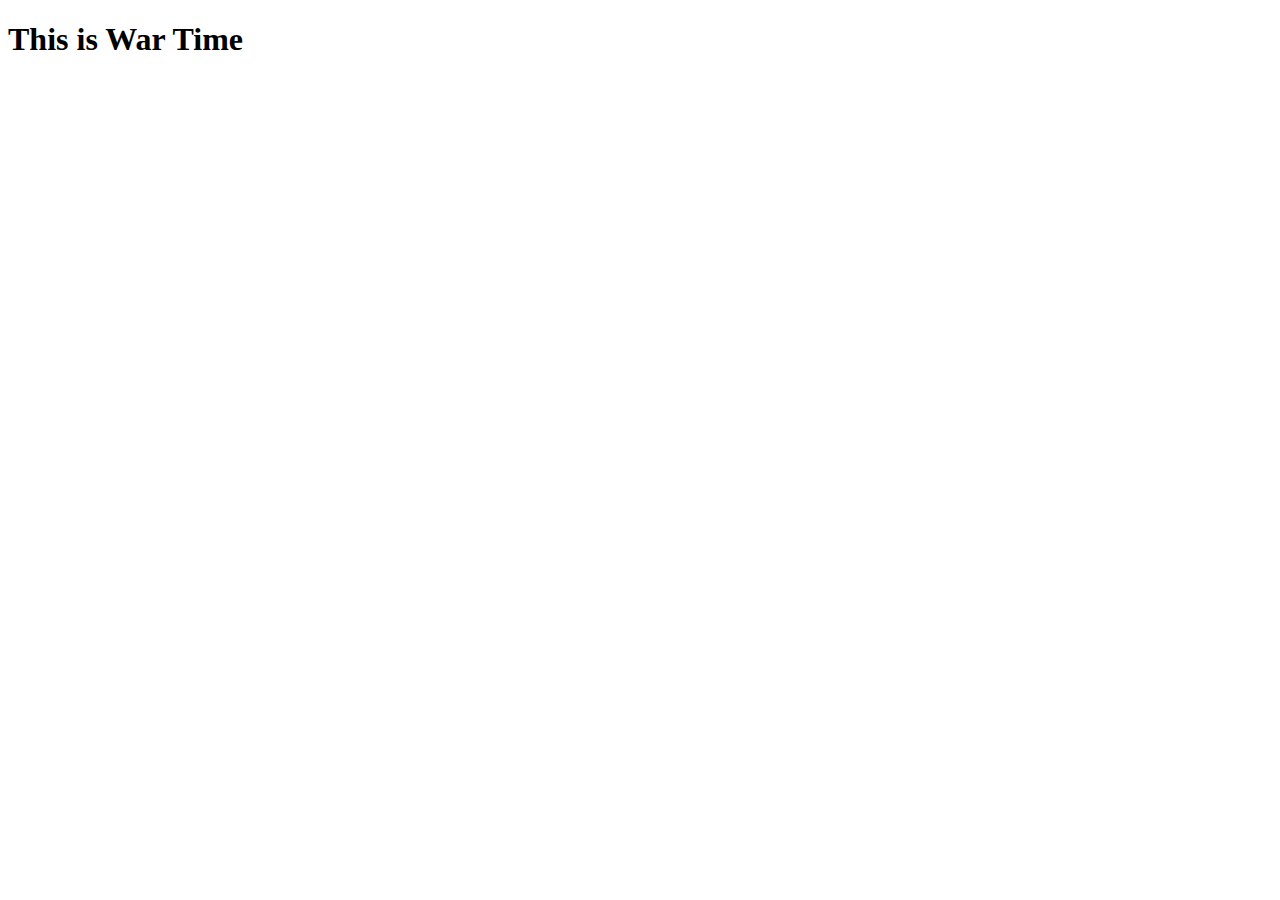
<file: index.html>
<!DOCTYPE html>
<html lang="en">
<head>
    <meta charset="UTF-8">
    <meta name="viewport" content="width=device-width, initial-scale=1.0">
    <title>Document</title>
</head>
<body>
    <h1>This is War Time</h1>
</body>
</html>
</file>
